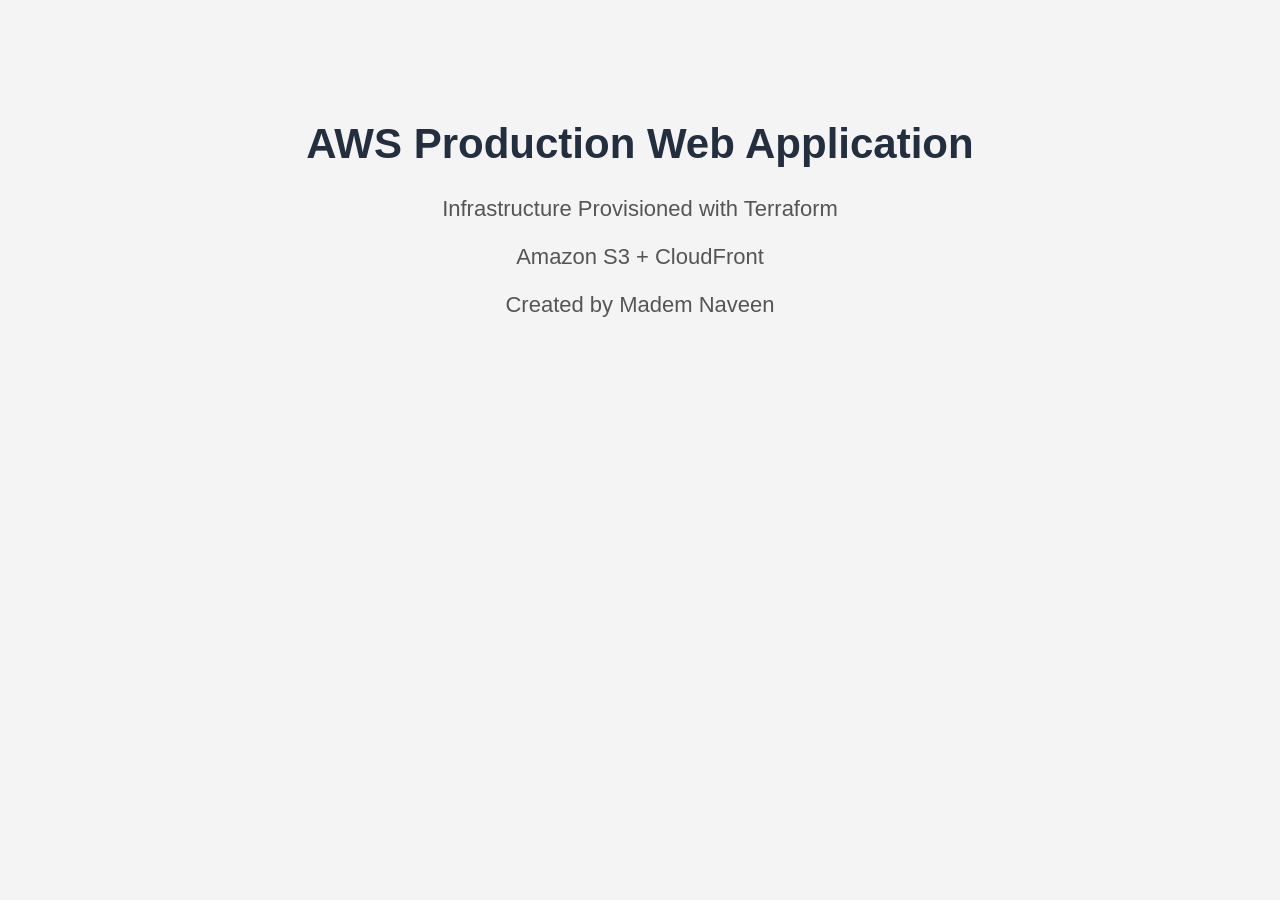
<file: website/index.html>
<!DOCTYPE html>
<html lang="en">
<head>
    <meta charset="UTF-8">
    <meta name="viewport" content="width=device-width, initial-scale=1.0">
    <title>AWS Production WebApp</title>
    <link rel="stylesheet" href="style.css">
</head>
<body>

<div class="container">
    <h1>AWS Production Web Application</h1>

    <p>Infrastructure Provisioned with Terraform</p>

    <p>Amazon S3 + CloudFront</p>

    <p>Created by Madem Naveen</p>
</div>

</body>
</html>
</file>
<file: website/style.css>
body{
    margin:0;
    padding:0;
    background:#f4f4f4;
    font-family:Arial,Helvetica,sans-serif;
}

.container{
    width:80%;
    margin:auto;
    text-align:center;
    margin-top:120px;
}

h1{
    color:#232F3E;
    font-size:42px;
}

p{
    font-size:22px;
    color:#555;
}

a{
    text-decoration:none;
    color:#FF9900;
    font-weight:bold;
}
</file>
